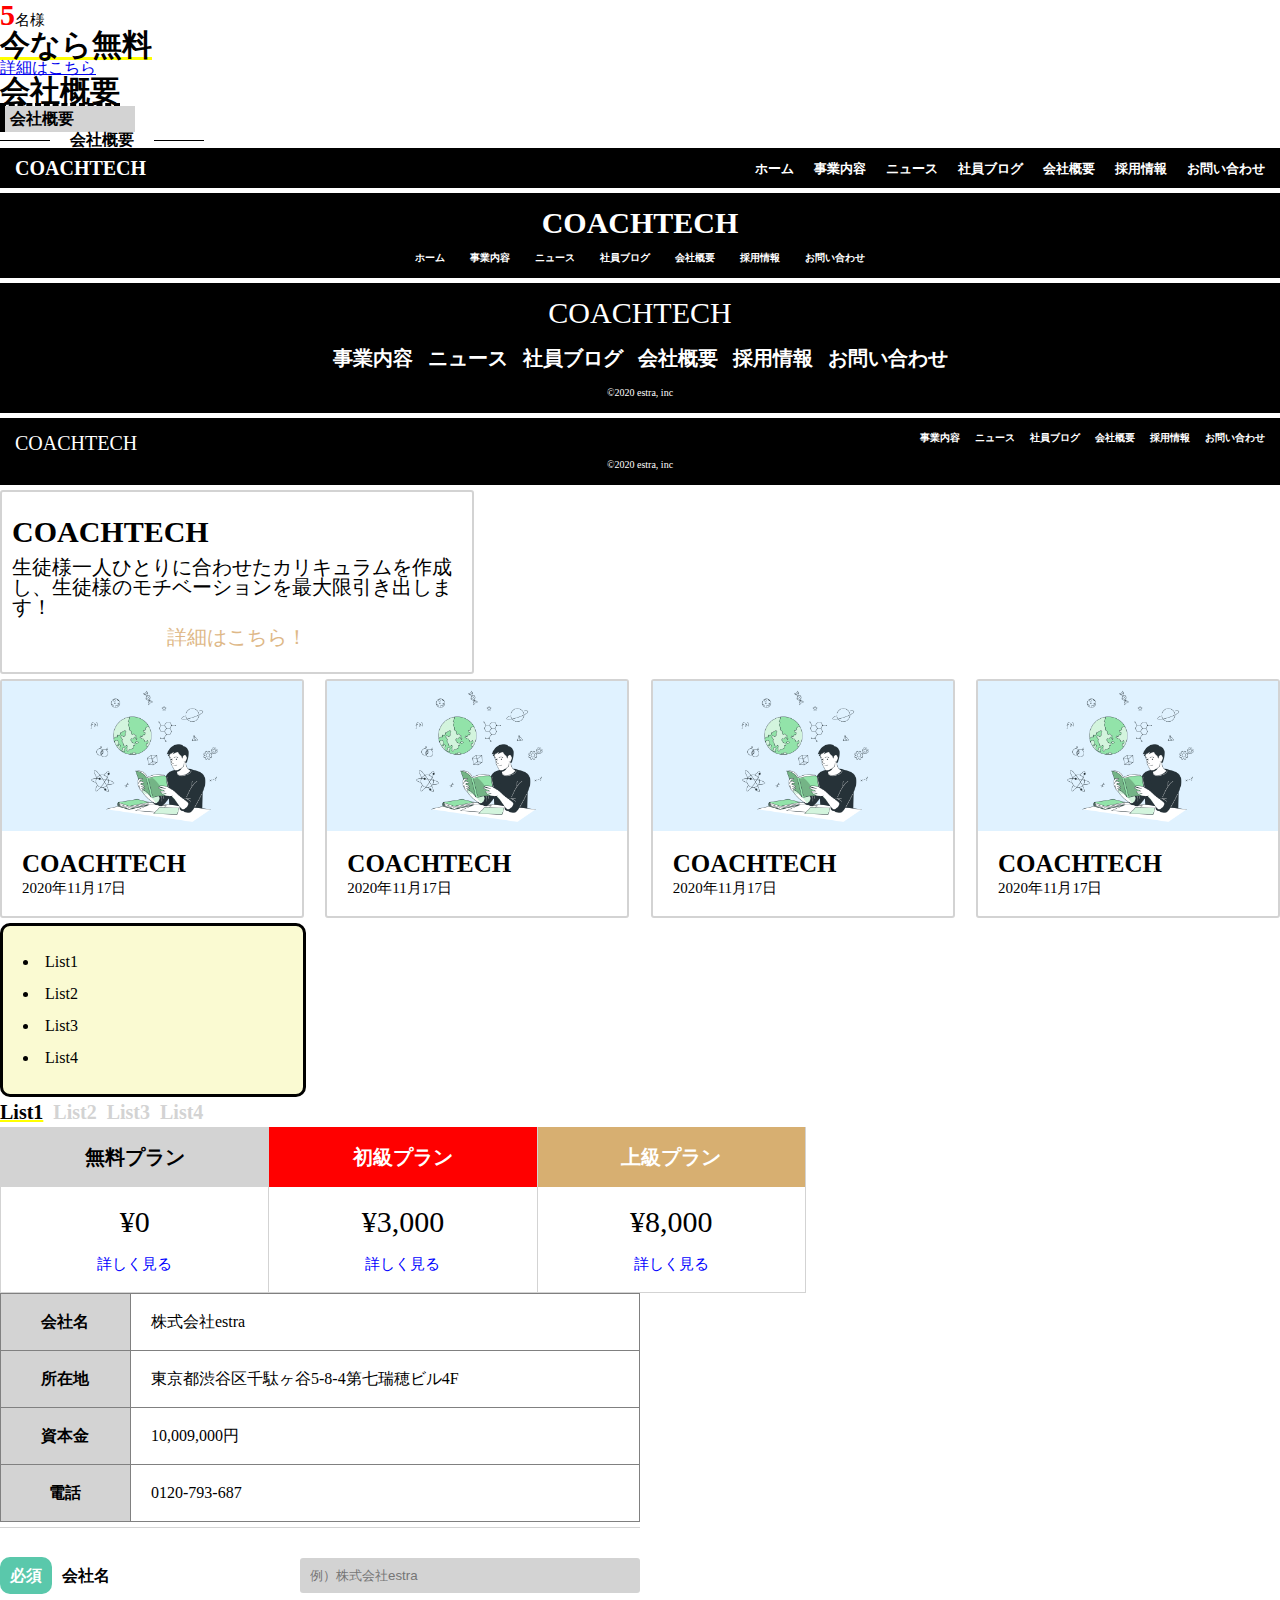
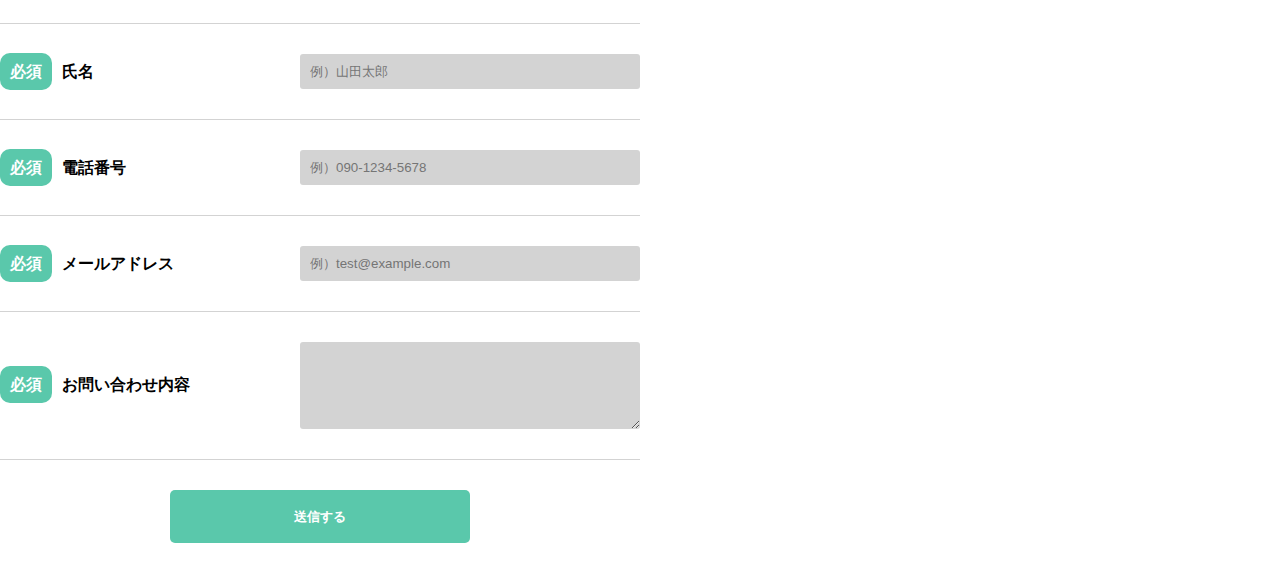
<file: html-css/test.html>
<!DOCTYPE html>
<html lang="ja">
<head>
    <meta charset="UTF-8">
    <meta name="viewport" content="width=device-width, initial-scale=1.0">
    <title>HTML・CSSテスト</title>
    <link rel="stylesheet" href="css/reset.css" />
    <link rel="stylesheet" href="css/test.css" />
</head>
<body>
    <p class="text"><span>5</span>名様</p>

    <p class="muryo">
        今なら無料
    </p>

    <a href="#">詳細はこちら</a>

    <h1 class="tensen">会社概要</h1>

    <h2 class="left">会社概要</h2>

    <h2 class="naka">
        会社概要
    </h2>

    <header class="head">
        <div class="head__logo">COACHTECH</div>
        <div class="head__navi">
            <p>ホーム</p>
            <p>事業内容</p>
            <p>ニュース</p>
            <p>社員ブログ</p>
            <p>会社概要</p>
            <p>採用情報</p>
            <p>お問い合わせ</p>
        </div>
    </header>

    <header class="headtwo">
        <div class="headtwo__logo">COACHTECH</div>
        <div class="headtwo__navi">
            <p>ホーム</p>
            <p>事業内容</p>
            <p>ニュース</p>
            <p>社員ブログ</p>
            <p>会社概要</p>
            <p>採用情報</p>
            <p>お問い合わせ</p>
        </div>
    </header>

    <footer class="foot">
        <div class="foot__logo">COACHTECH</div>
        <div class="foot__navi">
            <p>事業内容</p>
            <p>ニュース</p>
            <p>社員ブログ</p>
            <p>会社概要</p>
            <p>採用情報</p>
            <p>お問い合わせ</p>
        </div>
        <div class="foot__copy">&copy;2020 estra, inc</div>
    </footer>

    <footer class="footyoko">
        <div class="footyoko__content">
            <div class="footyoko__logo">COACHTECH</div>
            <div class="footyoko__navi">
                <p>事業内容</p>
                <p>ニュース</p>
                <p>社員ブログ</p>
                <p>会社概要</p>
                <p>採用情報</p>
                <p>お問い合わせ</p>
            </div>
        </div>
        <div class="footyoko__copy">&copy;2020 estra, inc</div>
    </footer>

    <div class="card">
        <h2>COACHTECH</h2>
        <p>生徒様一人ひとりに合わせたカリキュラムを作成し、生徒様のモチベーションを最大限引き出します！</p>
        <a href="#">詳細はこちら！</a>
    </div>

    <div class="cardhukusutop">
        <div class="cardhukusu">
            <div class="cardhukusu__gazo">
                <img src="img/part.png" alt="nothing">
            </div>
            <div class="cardhukusu__content">
                <h2 class="cardhukusu__ttl">COACHTECH</h2>
                <p class="cardhukusu__date">2020年11月17日</p>
            </div>
        </div>
        <div class="cardhukusu">
            <div class="cardhukusu__gazo">
                <img src="img/part.png" alt="nothing">
            </div>
            <div class="cardhukusu__content">
                <h2 class="cardhukusu__ttl">COACHTECH</h2>
                <p class="cardhukusu__date">2020年11月17日</p>
            </div>
        </div>
        <div class="cardhukusu">
            <div class="cardhukusu__gazo">
                <img src="img/part.png" alt="nothing">
            </div>
            <div class="cardhukusu__content">
                <h2 class="cardhukusu__ttl">COACHTECH</h2>
                <p class="cardhukusu__date">2020年11月17日</p>
            </div>
        </div>
        <div class="cardhukusu">
            <div class="cardhukusu__gazo">
                <img src="img/part.png" alt="nothing">
            </div>
            <div class="cardhukusu__content">
                <h2 class="cardhukusu__ttl">COACHTECH</h2>
                <p class="cardhukusu__date">2020年11月17日</p>
            </div>
        </div>
    </div>
    
    <div class="listbox">
        <ul>
            <li>List1</li>
            <li>List2</li>
            <li>List3</li>
            <li>List4</li>
        </ul>
    </div>

    <ul class="yokolist">
        <li>List1</li>
        <li>List2</li>
        <li>List3</li>
        <li>List4</li>
    </ul>

    <table>
        <tr class="plan">
            <th>無料プラン</th>
            <th>初級プラン</th>
            <th>上級プラン</th>
        </tr>
        <tr class="price">
            <td>¥0</td>
            <td>¥3,000</td>
            <td>¥8,000</td>
        </tr>
        <tr class="kuwasiku">
            <td>詳しく見る</td>
            <td>詳しく見る</td>
            <td>詳しく見る</td>
        </tr>
    </table>

    <table class="yokohyou">
        <tr>
            <th>会社名</th>
            <td>株式会社estra</td>
        </tr>
        <tr>
            <th>所在地</th>
            <td>東京都渋谷区千駄ヶ谷5-8-4第七瑞穂ビル4F</td>
        </tr>
        <tr>
            <th>資本金</th>
            <td>10,009,000円</td>
        </tr>
        <tr>
            <th>電話</th>
            <td>0120-793-687</td>
        </tr>
    </table>

    <form action="detail.html" method="post">
        <div class="gyou">
            <div><span>必須</span>会社名</div>
            <input class="eria" type="text" name="会社名" placeholder="例）株式会社estra">
        </div>
        <div class="gyou">
            <div><span>必須</span>氏名</div>
            <input class="eria" type="text" name="氏名" placeholder="例）山田太郎">
        </div>
        <div class="gyou">
            <div><span>必須</span>電話番号</div>
            <input class="eria" type="tel" name="電話番号" placeholder="例）090-1234-5678">
        </div>
        <div class="gyou">
            <div><span>必須</span>メールアドレス</div>
            <input class="eria" type="email" name="メールアドレス" placeholder="例）test@example.com">
        </div>
        <div class="gyou">
            <div><span>必須</span>お問い合わせ内容</div>
            <textarea class="eria" name="お問い合わせ内容" cols="30" rows="5"></textarea>
        </div>
        <div class="gyou">
            <input class="botan" type="submit" name="送信" value="送信する">
        </div>
    </form>

    </body>
</html>
</file>
<file: html-css/css/test.css>
* {
    line-height: 1;
}

.text {
    font-size: 15px;
}
.text span {
    color: red;
    font-weight: bold;
    font-size: 30px;
}

.muryo {
    font-weight: bold;
    font-size: 30px;
    text-decoration: underline;
    text-decoration-color: yellow;
}

.tensen {
    font-size: 30px;
    text-decoration: underline;
    text-decoration-style: dashed;
}

.left {
    display: block;
    padding: 5px;
    border-left: 5px solid;
    background: lightgray;
    width: 120px;
}

.naka {
    display: inline-block;
    position: relative;
    padding: 0 70px;
}

.naka:before,
.naka:after {
    content:"";
    position: absolute;
    top:50%;
    background: black;
    width: 50px;
    height: 1px;
    display: inline-block;
}
.naka:before {
    left: 0;
}
.naka:after {
    right: 0;
}

.head {
    display: flex;
    justify-content: space-between;
    align-items: center;
    background: black;
    font-weight: bold;
    color: white;
    padding: 10px 15px;
    margin-bottom: 5px;
}
.head__logo {
    font-size: 20px;
}
.head__navi {
    display: flex;
    font-size: 13px;
}
.head__navi p:not(:last-child) {
    margin-right: 20px;
}

.headtwo {
    background: black;
    font-weight: bold;
    color: white;
    padding: 15px;
    text-align: center;
    font-size: 30px;
    margin-bottom: 5px;
}
.headtwo__navi {
    display: flex;
    justify-content: center;
    margin-top: 15px;
    font-size: 10px;
}
.headtwo__navi p:not(:last-child) {
    margin-right: 25px;
}

.foot {
    background: black;
    color: white;
    padding: 15px;
    text-align: center;
    margin-bottom: 5px;
}
.foot__logo {
    font-size: 30px;
}
.foot__navi {
    display: flex;
    justify-content: center;
    padding: 20px 0;
    font-weight: bold;
    font-size: 20px;
}
.foot__navi p:not(:last-child) {
    margin-right: 15px;
}
.foot__copy {
    font-size: 10px;
}

.footyoko {
    background: black;
    color: white;
    padding: 15px;
    margin-bottom: 5px;
}
.footyoko__content {
    display: flex;
    justify-content: space-between;
}
.footyoko__logo {
    font-size: 20px;
}
.footyoko__navi {
    display: flex;
}
.footyoko__navi p {
    font-size: 10px;
    font-weight: bold;
}
.footyoko__navi p:not(:last-child) {
    margin-right: 15px;
}
.footyoko__copy {
    text-align: center;
    margin-top: 7px;
    font-size: 10px;
}

.card {
    width: 450px;
    border: 2px solid lightgray;
    border-radius: 3px;
    padding: 25px 10px;
    margin-bottom: 5px;
}
.card h2 {
    font-size: 30px;
}
.card p {
    font-size: 20px;
    padding: 10px 0;
}
.card a {
    text-decoration: none;
    color: burlywood;
    font-size: 20px;
    display: block;
    text-align: center;
}

.cardhukusu {
    border: 2px solid lightgray;
    border-radius: 3px;
    width: 300px;
}
.cardhukusu__gazo {
    background: #E0F2FF;
    width: 300px;
    height: 150px;
}
.cardhukusu__gazo img {
    height: 100%;
    margin: 0 auto;
    display: block;
}
.cardhukusu__content {
    padding: 20px;
}
.cardhukusu__ttl {
    font-size: 25px;
    margin-bottom: 5px;
}
.cardhukusu__date {
    font-size: 15px;
}
.cardhukusutop {
    display: flex;
    justify-content: space-between;
    column-gap: 10px;
    margin-bottom: 5px;
}

.listbox {
    background: lightgoldenrodyellow;
    border: 3px solid black;
    border-radius: 10px;
    width: 300px;
    margin-bottom: 5px;
}
.listbox ul {
    list-style-position: inside;
    padding: 20px;
}
.listbox li {
    line-height: 2;
}

.yokolist {
    font-weight: bold;
    color: lightgray;
    display: flex;
    margin-bottom: 5px;
}
.yokolist li {
    list-style: none;
    font-size: 20px;
}
.yokolist li:not(:last-child) {
    margin-right: 10px;
}
.yokolist li:nth-child(1) {
    color: black;
    text-decoration: underline;
    text-decoration-color: yellow;
}

.plan th {
    width: 20%;
    font-weight: bold;
    padding: 20px 30px;
    font-size: 20px;
    border-right: 1px solid lightgray;
}
.plan th:nth-child(1) {
    background: lightgray;
    border-left: 1px solid lightgray;
}
.plan th:nth-child(2) {
    background: red;
    color: white;
}
.plan th:nth-child(3) {
    background: #D7AF71;
    color: white;
}
.price td {
    text-align: center;
    font-size: 30px;
    padding: 20px 0;
    border-right: 1px solid lightgray;
}
.kuwasiku td {
    text-align: center;
    font-size: 15px;
    color: blue;
    padding-bottom: 20px;
    border-right: 1px solid lightgray;
    border-bottom: 1px solid lightgray;
}
.price td:nth-child(1),
.kuwasiku td:nth-child(1) {
    border-left: 1px solid lightgray;
}

.yokohyou {
    width: 50%;
    border-collapse: collapse;
    border: 1px solid gray;
    margin-bottom: 5px;
}
.yokohyou th {
    background: lightgray;
    border-right: 1px solid gray;
    border-bottom: 1px solid gray;
    font-weight: bold;
    padding: 20px;
}
.yokohyou td {
    border-bottom: 1px solid gray;
    padding: 20px;
}

form {
    width: 50%;
}
.gyou {
    display: flex;
    justify-content: space-between;
    padding: 30px 0;
    align-items: center;
    border-top: 1px solid lightgray;
}
.gyou span {
    background: #5AC8AB;
    border-radius: 10px;
    color: white;
    padding: 10px;
    margin-right: 10px;
}
.gyou div {
    font-weight: bold;
}
.eria {
    background: lightgray;
    border-radius: 3px;
    border: gray;
    padding: 10px;
    width: 50%;
}
.botan {
    background: #5AC8AB;
    font-weight: bold;
    color: white;
    width: 300px;
    padding: 20px;
    border-radius: 5px;
    border: none;
    margin: 0 auto;
}
</file>
